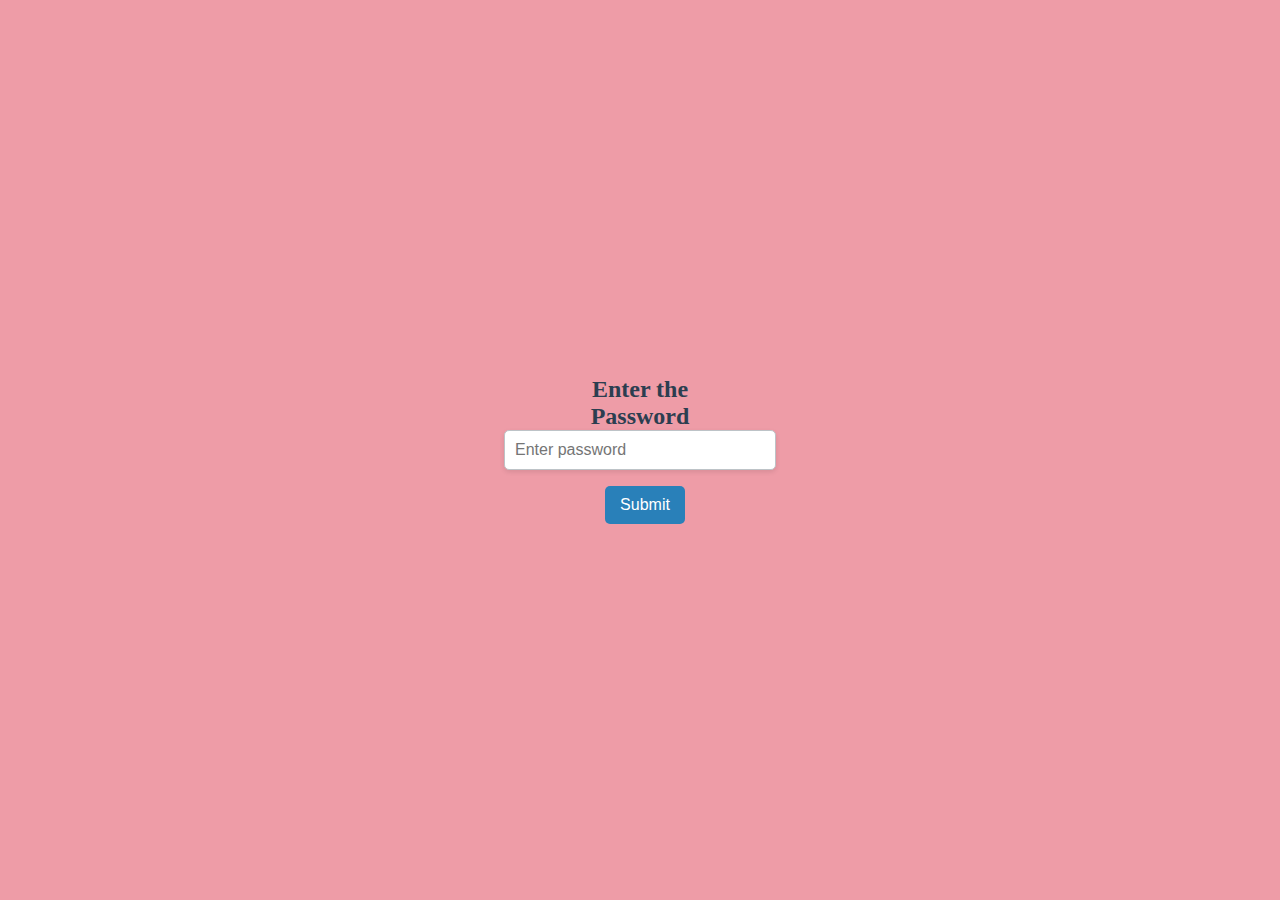
<file: index.html>
<!DOCTYPE html>
<html lang="en">

<head>
    <meta charset="UTF-8">
    <meta name="viewport" content="width=device-width, initial-scale=1.0">
    <title>Cherish Birthday Intro!</title>

    <style>
        body {
            margin: 0;
            background: #ee9ca7;
            cursor: crosshair;
        }


        .passer {
            height: 100vh;
            width: 100%;
            display: flex;
            justify-content: center;
            align-items: center;
            flex-direction: column;
        }

        .passer h2 {
            margin-bottom: 20px;
            color: #2c3e50;
            text-align: center;
            max-width: 200px;
            margin: 0 auto;
        }

        .passer input[type="password"] {
            padding: 10px;
            font-size: 16px;
            border: 1px solid #bdc3c7;
            border-radius: 5px;
            width: 250px;
            box-shadow: 0 2px 5px rgba(0, 0, 0, 0.1);
        }

        .passer button {
            padding: 10px 15px;
            font-size: 16px;
            background-color: #2980b9;
            color: white;
            border: none;
            border-radius: 5px;
            cursor: pointer;
            margin-left: 10px;
            transition: background-color 0.3s;
            margin-top: 1rem;
        }

        .passer button:hover {
            background-color: #3498db;
        }


        canvas {
            display: block;
        }

        h1 {
            position: absolute;
            top: 40%;
            left: 50%;
            transform: translate(-50%, -50%);
            color: #fff;
            font-family: "Source Sans Pro";
            font-size: 5em;
            font-weight: 900;
            -webkit-user-select: none;
            user-select: none;
            text-align: center;
        }

        @media (max-width: 550px) {
            h1 {
                font-size: 3rem;
                max-width: 200px;
                margin: 0 auto;
                left: 42%;
            }
        }

        main,
        .bot {
            display: none;
            position: relative;
            width: 100vw;
        }

        .bot {
            position: absolute;
            color: red;
            z-index: 3;
            bottom: 10px;
            margin: 0 auto;
            text-align: center;
        }
    </style>
</head>

<body>

    <div class="passer">
        <h2>Enter the Password</h2>
        <input type="password" id="password" placeholder="Enter password">
        <button onclick="checkPassword()">Submit</button>
    </div>

    <script>

        function checkPassword() {
            const password = document.getElementById("password").value;
            const correctPassword = "cherish001"; // Set your password here

            if (password === correctPassword) {
                document.getElementById("main").style.display = "block";
                document.getElementById("password").value = ''; // Clear the password field
                document.querySelector(".passer").style.display = "none"; // Hide the password input

                startCountdown(11)
            } else {
                alert("Incorrect password. Please try again.");
            }
        }

    </script>
    <main id="main">

        <h1 id="countdown">11</h1>
        <canvas id="birthday"></canvas>
        <p class="bot">
            Redirecting to main birthday page in 5s.....
        </p>
    </main>

    <script>
        // helper functions
        const PI2 = Math.PI * 2;
        const random = (min, max) => (Math.random() * (max - min + 1) + min) | 0;
        const timestamp = (_) => new Date().getTime();

        // container
        class Birthday {
            constructor() {
                this.resize();

                // create a lovely place to store the firework
                this.fireworks = [];
                this.counter = 0;
            }

            resize() {
                this.width = canvas.width = window.innerWidth;
                let center = (this.width / 2) | 0;
                this.spawnA = (center - center / 4) | 0;
                this.spawnB = (center + center / 4) | 0;

                this.height = canvas.height = window.innerHeight;
                this.spawnC = this.height * 0.1;
                this.spawnD = this.height * 0.5;
            }

            onClick(evt) {
                let x = evt.clientX || (evt.touches && evt.touches[0].pageX);
                let y = evt.clientY || (evt.touches && evt.touches[0].pageY);

                let count = random(3, 5);
                for (let i = 0; i < count; i++)
                    this.fireworks.push(
                        new Firework(
                            random(this.spawnA, this.spawnB),
                            this.height,
                            x,
                            y,
                            random(0, 260),
                            random(30, 110)
                        )
                    );

                this.counter = -1;
            }

            update(delta) {
                ctx.globalCompositeOperation = "hard-light";
                ctx.fillStyle = `rgba(20,20,20,${7 * delta})`;
                ctx.fillRect(0, 0, this.width, this.height);

                ctx.globalCompositeOperation = "lighter";
                for (let firework of this.fireworks) firework.update(delta);

                // if enough time passed... create new new firework
                this.counter += delta * 3; // each second
                if (this.counter >= 1) {
                    this.fireworks.push(
                        new Firework(
                            random(this.spawnA, this.spawnB),
                            this.height,
                            random(0, this.width),
                            random(this.spawnC, this.spawnD),
                            random(0, 360),
                            random(30, 110)
                        )
                    );
                    this.counter = 0;
                }

                // remove the dead fireworks
                if (this.fireworks.length > 1000)
                    this.fireworks = this.fireworks.filter((firework) => !firework.dead);
            }
        }

        class Firework {
            constructor(x, y, targetX, targetY, shade, offsprings) {
                this.dead = false;
                this.offsprings = offsprings;

                this.x = x;
                this.y = y;
                this.targetX = targetX;
                this.targetY = targetY;

                this.shade = shade;
                this.history = [];
            }
            update(delta) {
                if (this.dead) return;

                let xDiff = this.targetX - this.x;
                let yDiff = this.targetY - this.y;
                if (Math.abs(xDiff) > 3 || Math.abs(yDiff) > 3) {
                    // is still moving
                    this.x += xDiff * 2 * delta;
                    this.y += yDiff * 2 * delta;

                    this.history.push({
                        x: this.x,
                        y: this.y
                    });

                    if (this.history.length > 20) this.history.shift();
                } else {
                    if (this.offsprings && !this.madeChilds) {
                        let babies = this.offsprings / 2;
                        for (let i = 0; i < babies; i++) {
                            let targetX =
                                (this.x + this.offsprings * Math.cos((PI2 * i) / babies)) | 0;
                            let targetY =
                                (this.y + this.offsprings * Math.sin((PI2 * i) / babies)) | 0;

                            birthday.fireworks.push(
                                new Firework(this.x, this.y, targetX, targetY, this.shade, 0)
                            );
                        }
                    }
                    this.madeChilds = true;
                    this.history.shift();
                }

                if (this.history.length === 0) this.dead = true;
                else if (this.offsprings) {
                    for (let i = 0; this.history.length > i; i++) {
                        let point = this.history[i];
                        ctx.beginPath();
                        ctx.fillStyle = "hsl(" + this.shade + ",100%," + i + "%)";
                        ctx.arc(point.x, point.y, 1, 0, PI2, false);
                        ctx.fill();
                    }
                } else {
                    ctx.beginPath();
                    ctx.fillStyle = "hsl(" + this.shade + ",100%,50%)";
                    ctx.arc(this.x, this.y, 1, 0, PI2, false);
                    ctx.fill();
                }
            }
        }

        let canvas = document.getElementById("birthday");
        let ctx = canvas.getContext("2d");

        let then = timestamp();

        let birthday = new Birthday();
        window.onresize = () => birthday.resize();
        document.onclick = (evt) => birthday.onClick(evt);
        document.ontouchstart = (evt) => birthday.onClick(evt);
        (function loop() {
            requestAnimationFrame(loop);

            let now = timestamp();
            let delta = now - then;

            then = now;
            birthday.update(delta / 1000);
        })();

    </script>

    <script>
        function startCountdown(seconds) {
            const countdownElement = document.getElementById("countdown");
            countdownElement.innerHTML = seconds; // Display initial countdown

            const countdownInterval = setInterval(() => {
                seconds--;
                countdownElement.innerHTML = seconds;

                if (seconds === 0) {
                    clearInterval(countdownInterval);
                    countdownElement.innerHTML = "Happy Birthday!!!...";
                    document.querySelector(".bot").style.display = "block";
                    setTimeout(() => {
                        window.location.href = "./main.html"; // Redirect to another page
                    }, 10000); // Redirect after 10 seconds
                }
            }, 1000); // Execute every second
        }
    </script>
</body>


</html>
</file>
